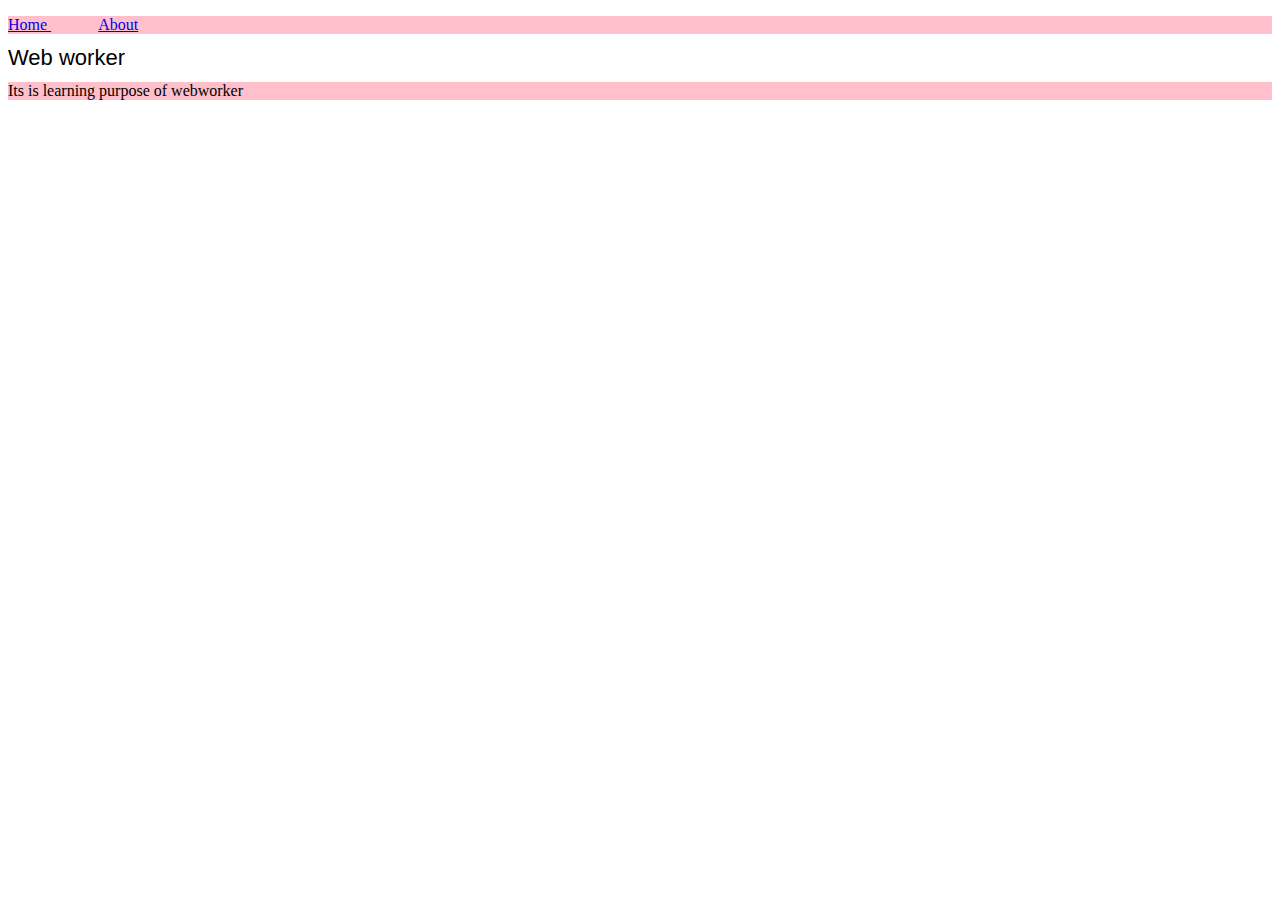
<file: index.html>
<!DOCTYPE html>
<html lang="en">
<head>
    <meta charset="UTF-8">
    <meta name="viewport" content="width=device-width, initial-scale=1.0">
    <title> Web worker</title>
    <link rel="stylesheet" href="./css/main.css" />
</head>
<body>
    <p>
        <a href="/index.html"> Home </a> &nbsp; &nbsp; &nbsp; &nbsp; &nbsp; &nbsp;
        <a href="/about.html"> About </a>
    </p>
    
<h1> Web worker </h1>
<p> Its is learning purpose of webworker</p>

<script src="./js/main.js"></script>
</body>

</html>
</file>
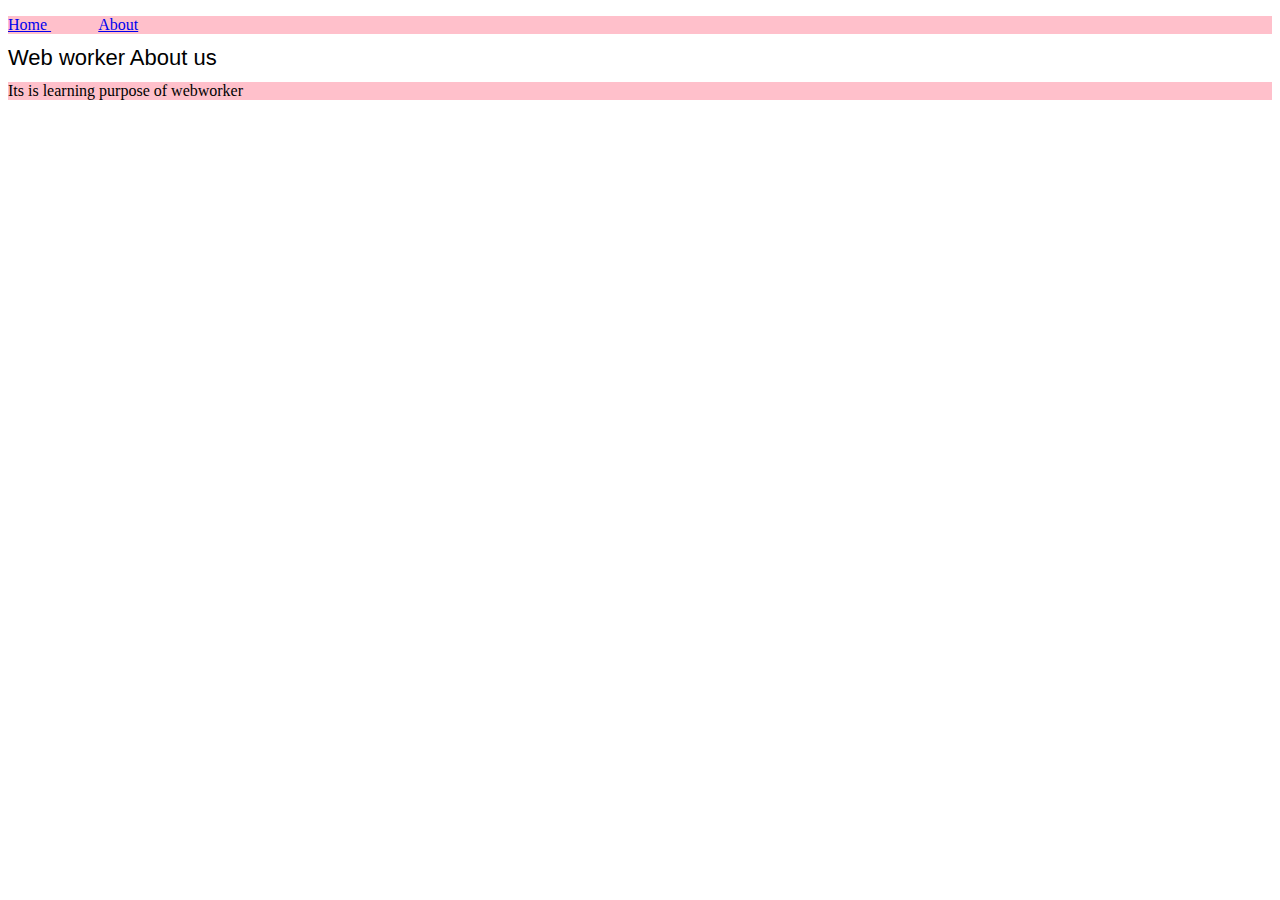
<file: about.html>
<!DOCTYPE html>
<html lang="en">
<head>
    <meta charset="UTF-8">
    <meta name="viewport" content="width=device-width, initial-scale=1.0">
    <title>About Us</title>
    <link rel="stylesheet" href="./css/main.css" />
</head>
<body>
    <p>
        <a href="/index.html"> Home </a> &nbsp; &nbsp; &nbsp; &nbsp; &nbsp; &nbsp;
        <a href="/about.html"> About </a>
    </p>
    <h1> Web worker About us </h1>
<p> Its is learning purpose of webworker</p>
<script src="./js/main.js"></script>
</body>
</html>
</file>
<file: css/main.css>
h1{
    font:500 22px/16px 'Open Sans', sans-serif;
}
p{
    background: pink;
}
</file>
